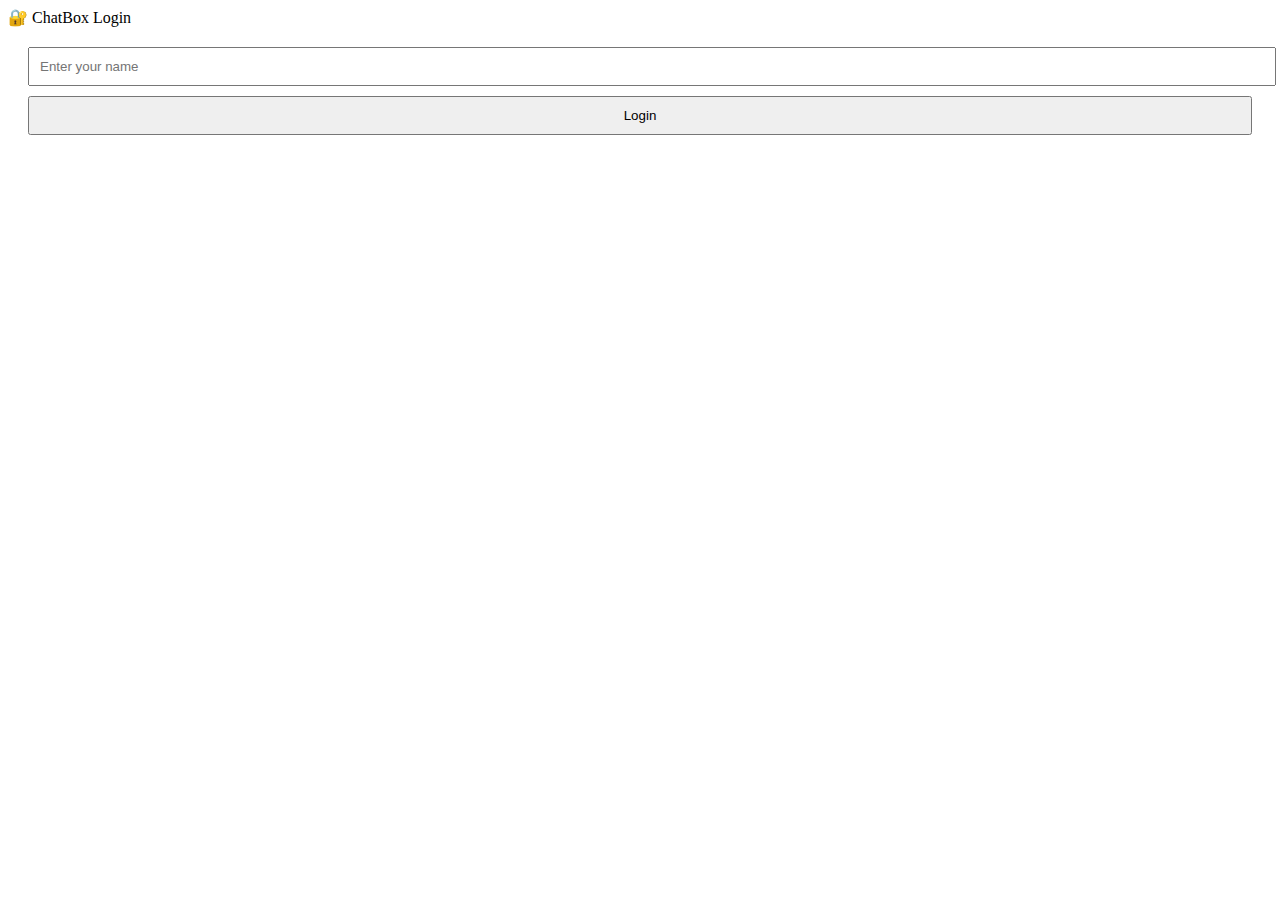
<file: ChatBoxApp/Index.html>
﻿<!DOCTYPE html>
<html>
<head>
    <title>My Chat App</title>
    <link rel="stylesheet" href="style.css">
</head>
<body>

    <div class="app">
        <div class="header">💬 ChatBox - <span id="userName"></span></div>

        <div id="chatBox" class="chat-box"></div>

        <div class="input-area">
            <input type="text" id="message" placeholder="Type your message">
            <button onclick="sendMessage()">Send</button>
            <button onclick="darkMode()">Dark Mode</button>
        </div>
    </div>

    <script src="script.js"></script>
</body>
</html>
</file>
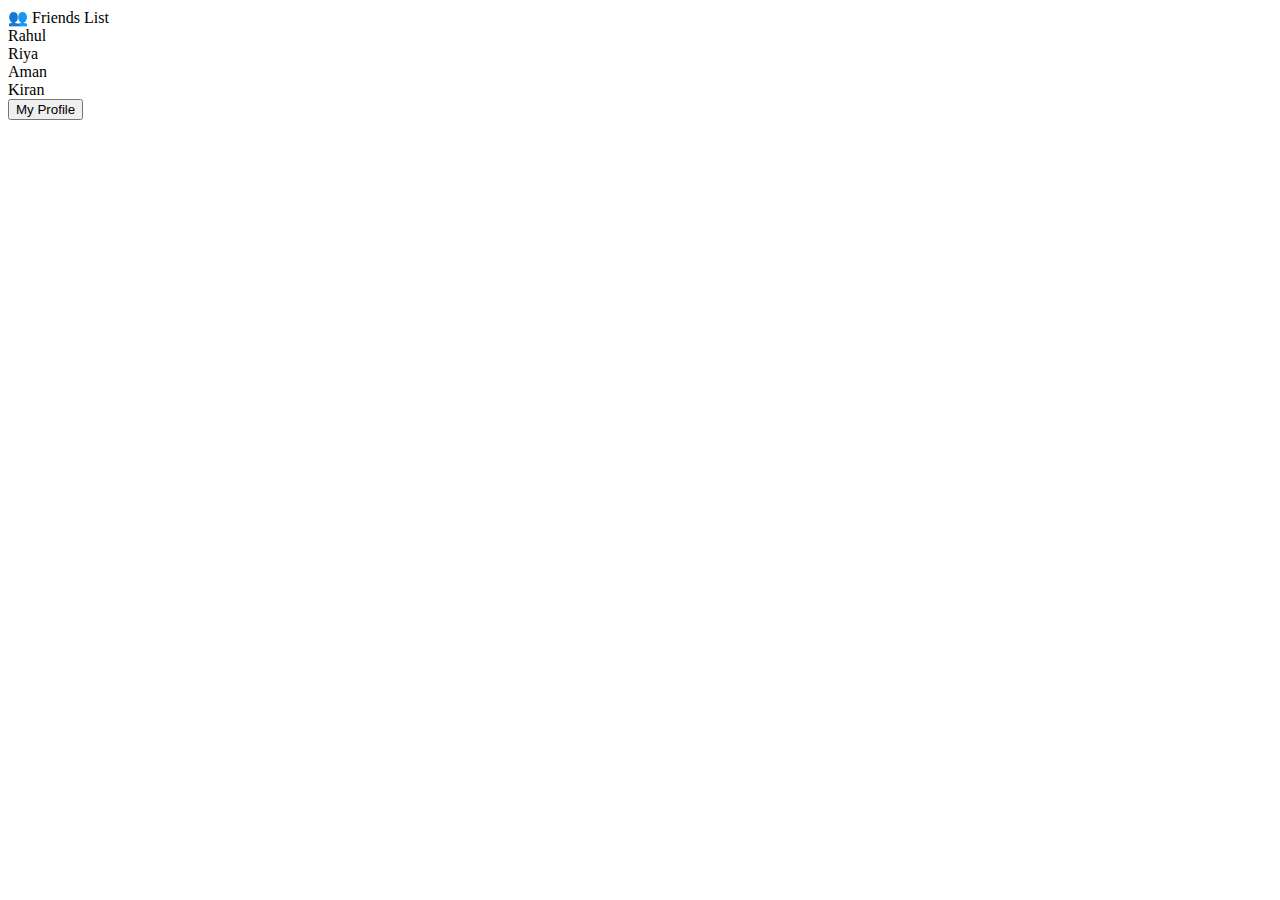
<file: ChatBoxApp/friend.html>
﻿<!DOCTYPE html>
<html>
<head>
    <title>ChatBox - Friends</title>
    <link rel="stylesheet" href="style.css">
</head>

<body>

    <div class="app">
        <div class="header">👥 Friends List</div>

        <div class="chat-box">

            <div onclick="openChat('Rahul')" class="message">Rahul</div>
            <div onclick="openChat('Riya')" class="message">Riya</div>
            <div onclick="openChat('Aman')" class="message">Aman</div>
            <div onclick="openChat('Kiran')" class="message">Kiran</div>

        </div>

        <button onclick="goProfile()">My Profile</button>
    </div>

    <script>

function openChat(name){
  localStorage.setItem("currentFriend", name);
  window.location.href = "index.html";
}

function goProfile(){
  window.location.href = "profile.html";
}

    </script>

</body>
</html>
</file>
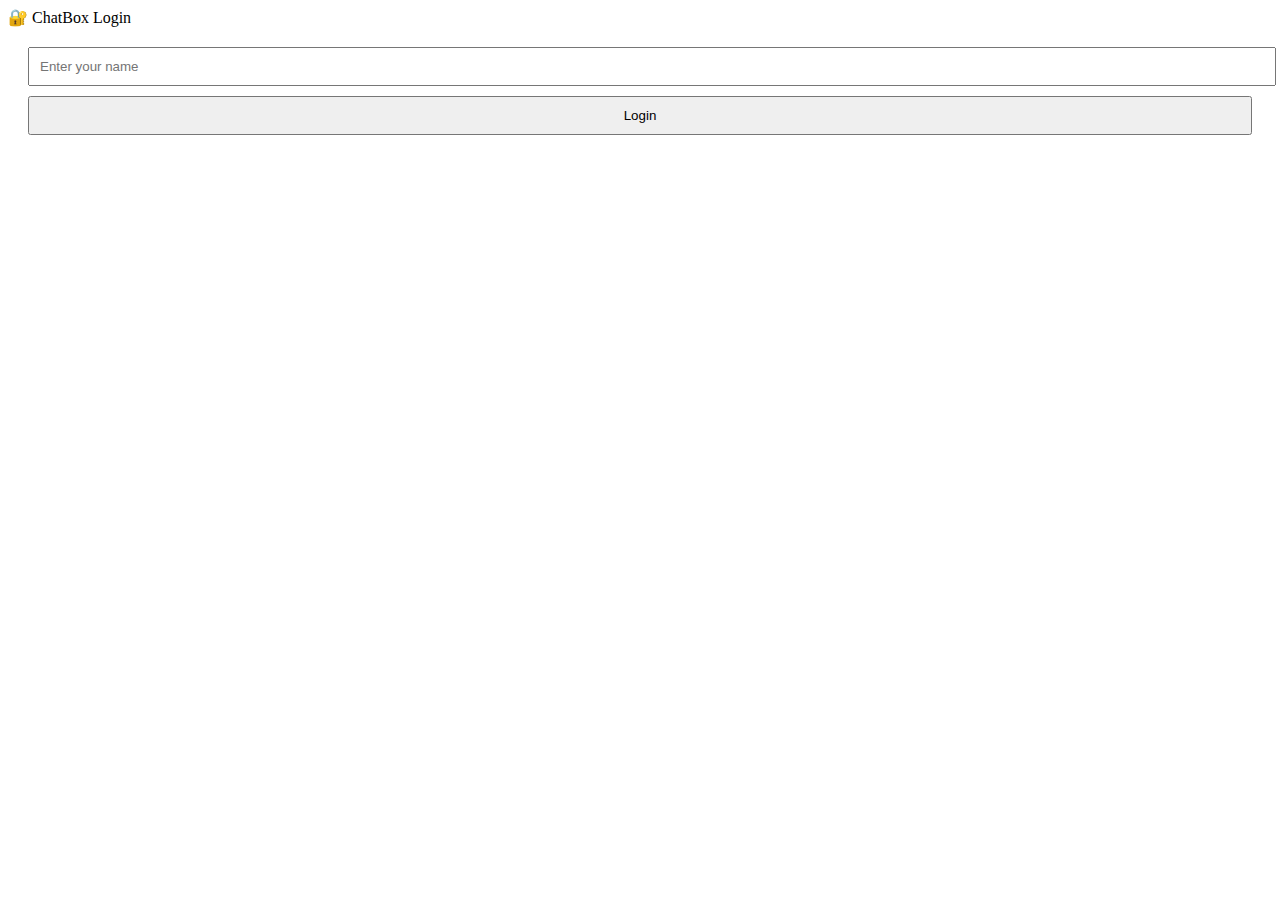
<file: ChatBoxApp/login.html>
﻿<!DOCTYPE html>
<html>
<head>
    <title>ChatBox - Login</title>
    <link rel="stylesheet" href="style.css">
</head>
<body>

    <div class="app">
        <div class="header">🔐 ChatBox Login</div>

        <div style="padding: 20px;">
            <input type="text" id="username" placeholder="Enter your name" style="width:100%; padding:10px; margin-bottom:10px;">
            <button style="width:100%; padding:10px;" onclick="login()">Login</button>
        </div>
    </div>

    <script>
function login() {
  var name = document.getElementById("username").value;

  if (name != "") {
    localStorage.setItem("chatUser", name);
    window.location.href = "index.html";
  } else {
    alert("Please enter your name");
  }
}
    </script>

</body>
</html>
</file>
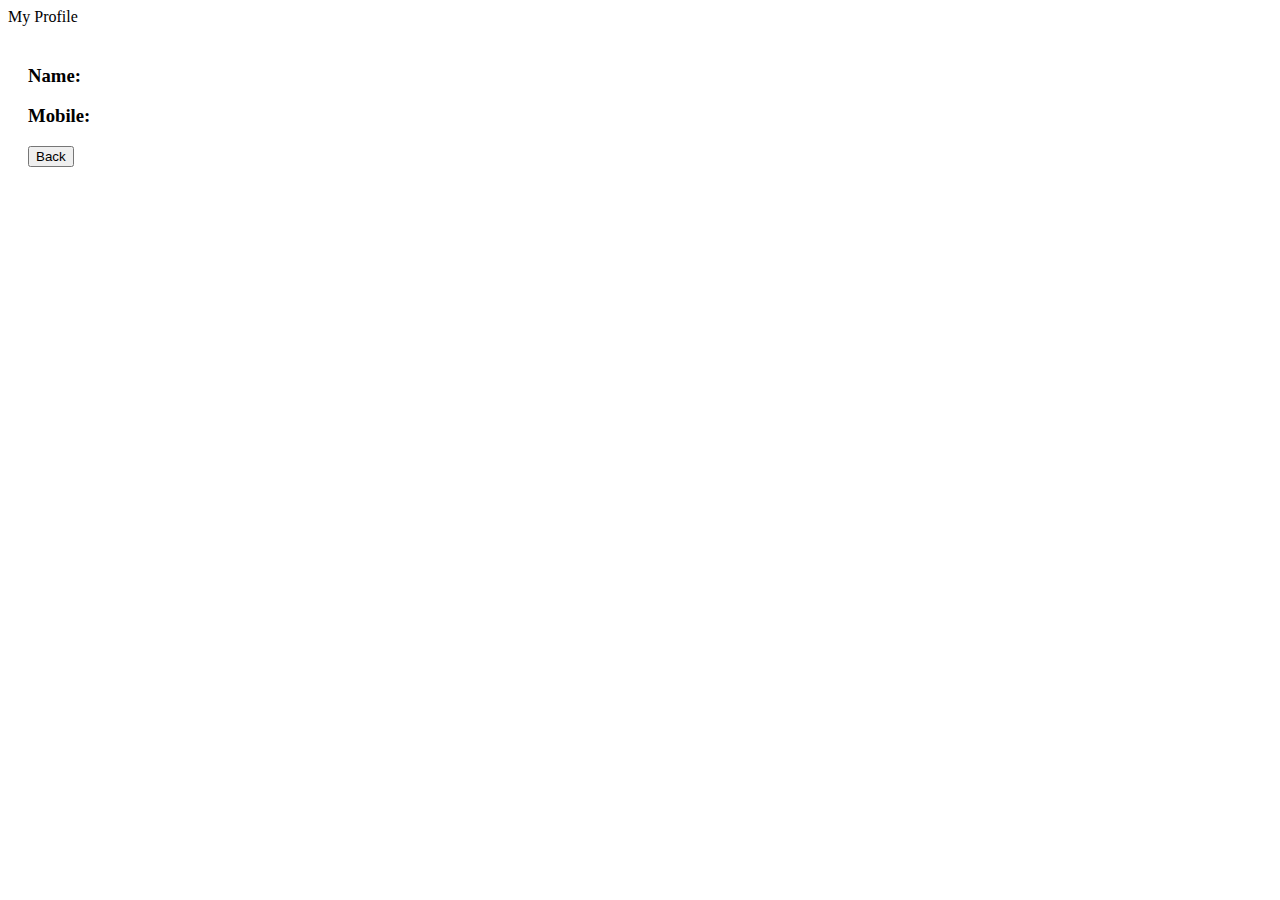
<file: ChatBoxApp/profile.html>
﻿<!DOCTYPE html>
<html>
<head>
    <title>My Profile</title>
    <link rel="stylesheet" href="style.css">
</head>

<body>
    <div class="app">
        <div class="header">My Profile</div>

        <div style="padding:20px;">
            <h3>Name: <span id="name"></span></h3>
            <h3>Mobile: <span id="mobile"></span></h3>

            <button onclick="goBack()">Back</button>
        </div>
    </div>

    <script>
document.getElementById("name").innerText = localStorage.getItem("chatUser");
document.getElementById("mobile").innerText = localStorage.getItem("chatMobile");

function goBack(){
  window.location.href = "friends.html";
}
    </script>

</body>
</html>
</file>
<file: ChatBoxApp/style.css>
﻿.dark {
    background: #121212;
    color: white;
}

    .dark .chat-box {
        background: #1f1f1f;
    }

    .dark .header {
        background: black;
    }
</file>
